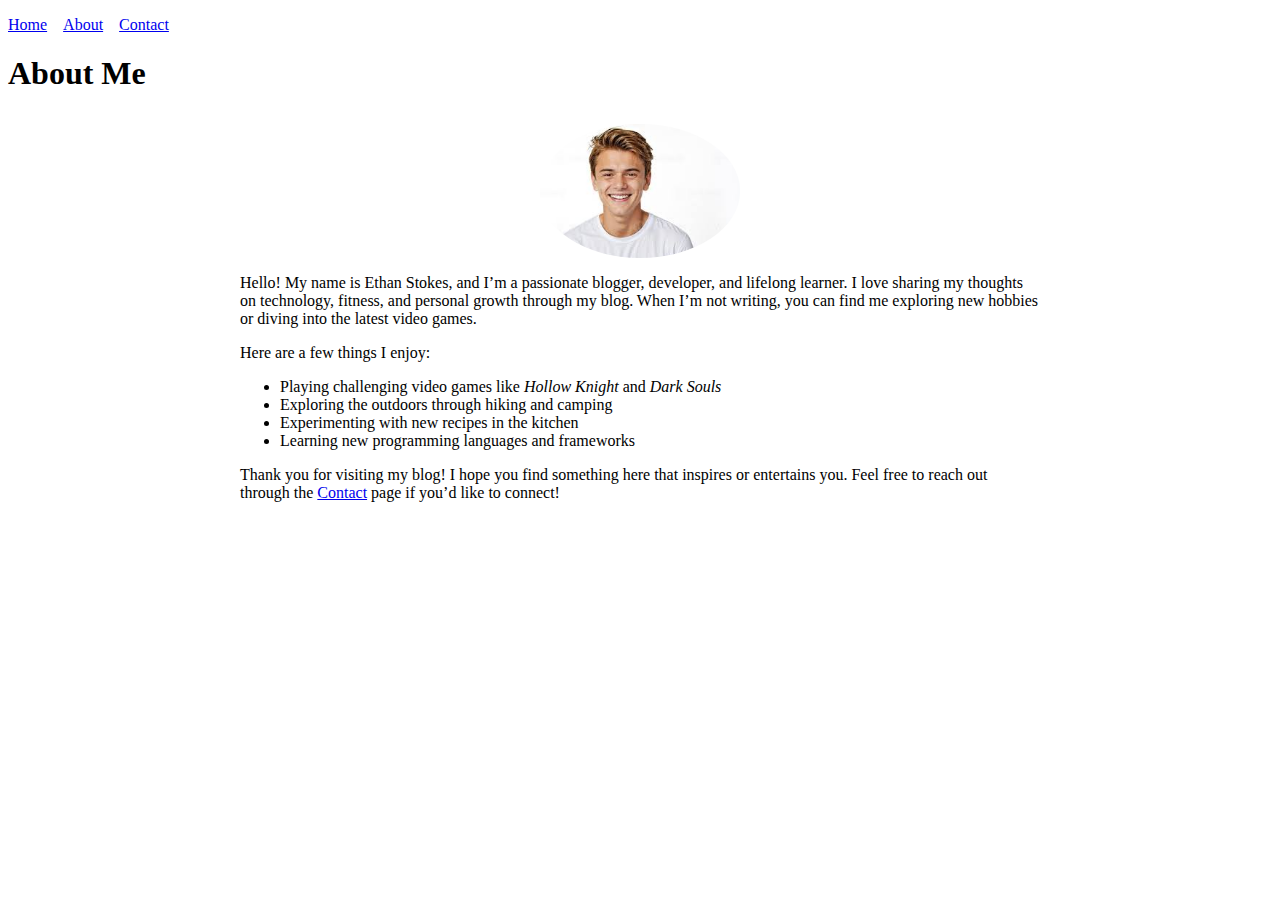
<file: about.html>
<!DOCTYPE html>
<html lang="en">
<head>
    <meta charset="UTF-8">
    <meta name="viewport" content="width=device-width, initial-scale=1.0">
    <title>About Me</title>
</head>
<body>
    <header>
        <nav>
            <ul style="list-style: none; display: flex; gap: 1rem; padding: 0;">
                <li><a href="index.html">Home</a></li>
                <li><a href="about.html">About</a></li>
                <li><a href="contact.html">Contact</a></li>
            </ul>
        </nav>
    </header>

    <h1>About Me</h1>
    <section style="max-width: 800px; margin: 2rem auto;">
        <img src="[data-uri]" alt="Profile Picture" style="width: 200px; height: auto; border-radius: 50%; display: block; margin: 0 auto;">
        <p>Hello! My name is Ethan Stokes, and I’m a passionate blogger, developer, and lifelong learner. I love sharing my thoughts on technology, fitness, and personal growth through my blog. When I’m not writing, you can find me exploring new hobbies or diving into the latest video games.</p>
        
        <p>Here are a few things I enjoy:</p>
        <ul>
            <li>Playing challenging video games like <em>Hollow Knight</em> and <em>Dark Souls</em></li>
            <li>Exploring the outdoors through hiking and camping</li>
            <li>Experimenting with new recipes in the kitchen</li>
            <li>Learning new programming languages and frameworks</li>
        </ul>
        
        <p>Thank you for visiting my blog! I hope you find something here that inspires or entertains you. Feel free to reach out through the <a href="contact.html">Contact</a> page if you’d like to connect!</p>
    </section>
</body>
</html>
</file>
